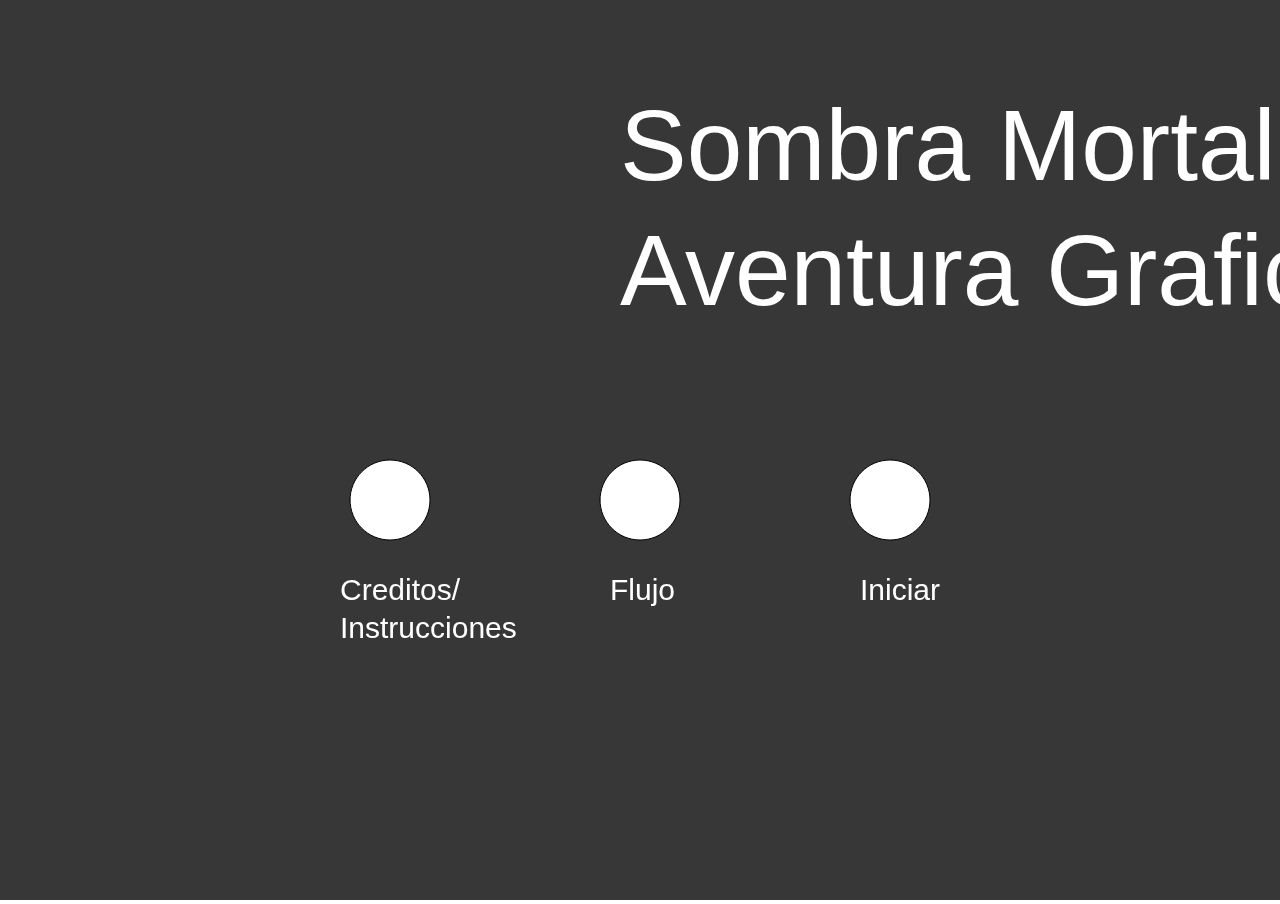
<file: index.html>
<!DOCTYPE html>
<html>
<head>
  <meta charset="utf-8">
  <meta name="viewport" content="width=device-width, initial-scale=1.0">

  <!-- PLEASE NO CHANGES BELOW THIS LINE (UNTIL I SAY SO) -->
  <script language="javascript" type="text/javascript" src="libraries/p5.min.js"></script>
  <script language="javascript" type="text/javascript" src="ENEMIGOS.js"></script>
  <script language="javascript" type="text/javascript" src="GAME.js"></script>
  <script language="javascript" type="text/javascript" src="PERSONAJE.js"></script>
  <script language="javascript" type="text/javascript" src="app.js"></script>
  <script language="javascript" type="text/javascript" src="boton.js"></script>
  <script language="javascript" type="text/javascript" src="contenidoPantalla.js"></script>
  <script language="javascript" type="text/javascript" src="tpfinal.js"></script>
  <!-- OK, YOU CAN MAKE CHANGES BELOW THIS LINE AGAIN -->

  <style>
    body {
      padding: 0;
      margin: 0;
    }
  </style>
</head>

<body>
</body>
</html>
</file>
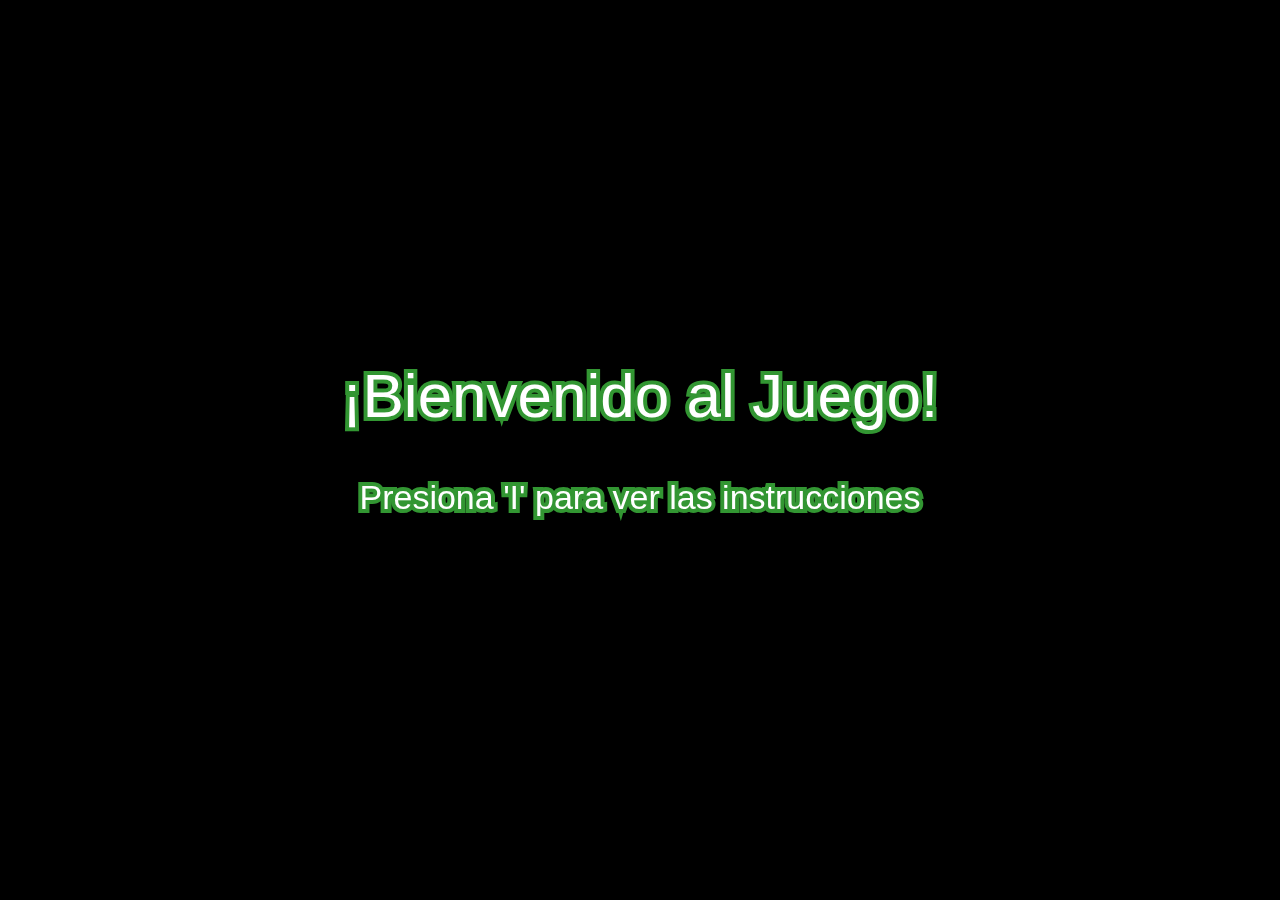
<file: tp5/index.html>
<!DOCTYPE html>
  <html>
  <head>
  <meta charset="utf-8">
  <meta name="viewport" content="width=device-width, initial-scale=1.0">

  <!-- PLEASE NO CHANGES BELOW THIS LINE (UNTIL I SAY SO) -->
  <script language="javascript" type="text/javascript" src="libraries/p5.min.js"></script>
  <script language="javascript" type="text/javascript" src="enemigos.js"></script>
  <script language="javascript" type="text/javascript" src="game.js"></script>
  <script language="javascript" type="text/javascript" src="personaje.js"></script>
  <script language="javascript" type="text/javascript" src="recuoeratorio_tp5.js"></script>
  <!-- OK, YOU CAN MAKE CHANGES BELOW THIS LINE AGAIN -->

  <style>
  body {
padding:
  0;
margin:
  0;
}
</style>
  </head>

  <body>
  </body>
  </html>
</file>
